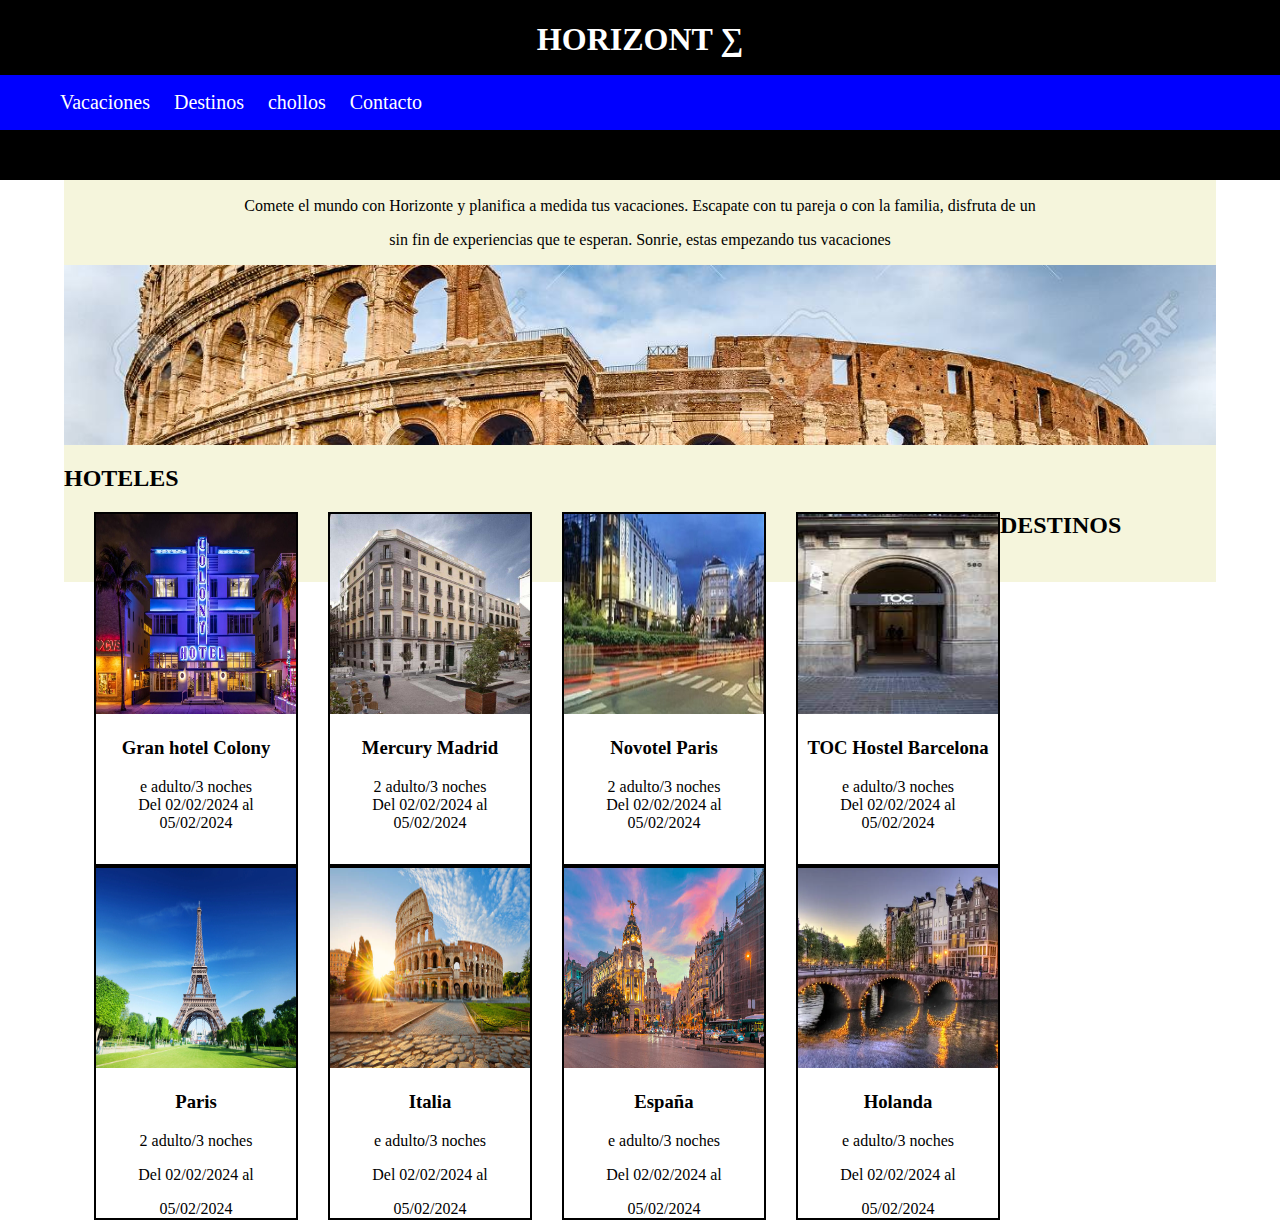
<file: index.html>
<!DOCTYPE html>
<html lang="en">
<head>
    <meta charset="UTF-8">
    <meta name="viewport" content="width=device-width, initial-scale=1.0">
    <link rel="stylesheet" href="style.css">
    <title>Agencia de Viajes</title>
</head>
<body>

    <header>   
    <h1>HORIZONT  	&#8721</h1>
    <nav>
        <ul>
            <li> <a href="#vacaciones">Vacaciones</a></li>
            <li><a href="#destinos">Destinos</a></li>
            <li><a href="#chollos">chollos</a></li>
            <li><a href="formulario.html">Contacto</a></li>
        </ul>
     </nav>
    </header>
    <div id="container">

    <div id="texto">
        <h2>Mis vacaciones de...</h2>
        <p>Comete el mundo con Horizonte y planifica a medida tus vacaciones. Escapate con tu pareja o con la familia, disfruta de un</p><p>sin fin de experiencias que te esperan. Sonrie, estas empezando tus vacaciones</p>
    </div>
    <div id="fotologo">
        
    </div>
    <h2>HOTELES</h2>
    <div id="foto">
       <a href="colony.html" target="_self"> <img src="images/Colony.jpg" alt="Hotel colony" ></a>
        <h3>Gran hotel Colony</h3>
        <p>e adulto/3 noches<br>
        Del 02/02/2024 al<br>
       05/02/2024</p> 
    </div>
    <div id="foto">
       <a href="mercure.html" target="_self"> <img src="images/mercury.jpg" alt="Hotel colony"></a>
        <h3>Mercury Madrid </h3>
        2 adulto/3 noches<br>
        Del 02/02/2024 al<br>
       05/02/2024<br> 
    </div>
    <div id="foto">
       <a href="novotel.html" target="_self"> <img src="images/paris_novotel.jpg" alt="Hotel novote"></a>
        <h3>Novotel Paris</h3>
        <p>2 adulto/3 noches <br>
        Del 02/02/2024 al <br>
       05/02/2024</p> 
    </div>
    <div id="foto">
       <a href="tocbarcelona.html" target="_self"><img src="images/tocbarcelona.jpg" alt="Hotel colony"></a> 
        <h3>TOC Hostel Barcelona</h3>
        <p>e adulto/3 noches <br>
        Del 02/02/2024 al <br>
       05/02/2024</p> 
    </div>
    <h2>DESTINOS</h2><a name="destinos"></a>
    <div id="foto">
       <a href="paris.html" target="_self"> <img src="images/paris.webp" alt="Hotel colony"></a>
        <h3>Paris</h3>
        <p>2 adulto/3 noches</p>
        <p>Del 02/02/2024 al</p>
       <p>05/02/2024</p> 
    </div>
    <div id="foto">
        <a href="italia.html"><img src="images/italia.jpg" alt="Hotel colony"></a>
        <h3>Italia</h3>
        <p>e adulto/3 noches</p>
        <p>Del 02/02/2024 al</p>
       <p>05/02/2024</p> 
    </div>
    <div id="foto">
        <a href="espana.html"><img src="images/españa.jpg" alt="Hotel colony"></a>
        <h3>España</h3>
        <p>e adulto/3 noches</p>
        <p>Del 02/02/2024 al</p>
       <p>05/02/2024</p> 
    </div>
    <div id="foto">
        <a href="holanda.html"><img src="images/holanda.webp" alt="Hotel colony"></a>
        <h3>Holanda</h3>
        <p>e adulto/3 noches</p>
        <p>Del 02/02/2024 al</p>
       <p>05/02/2024</p> 
    </div>

</div>
</body>
</html>
</file>
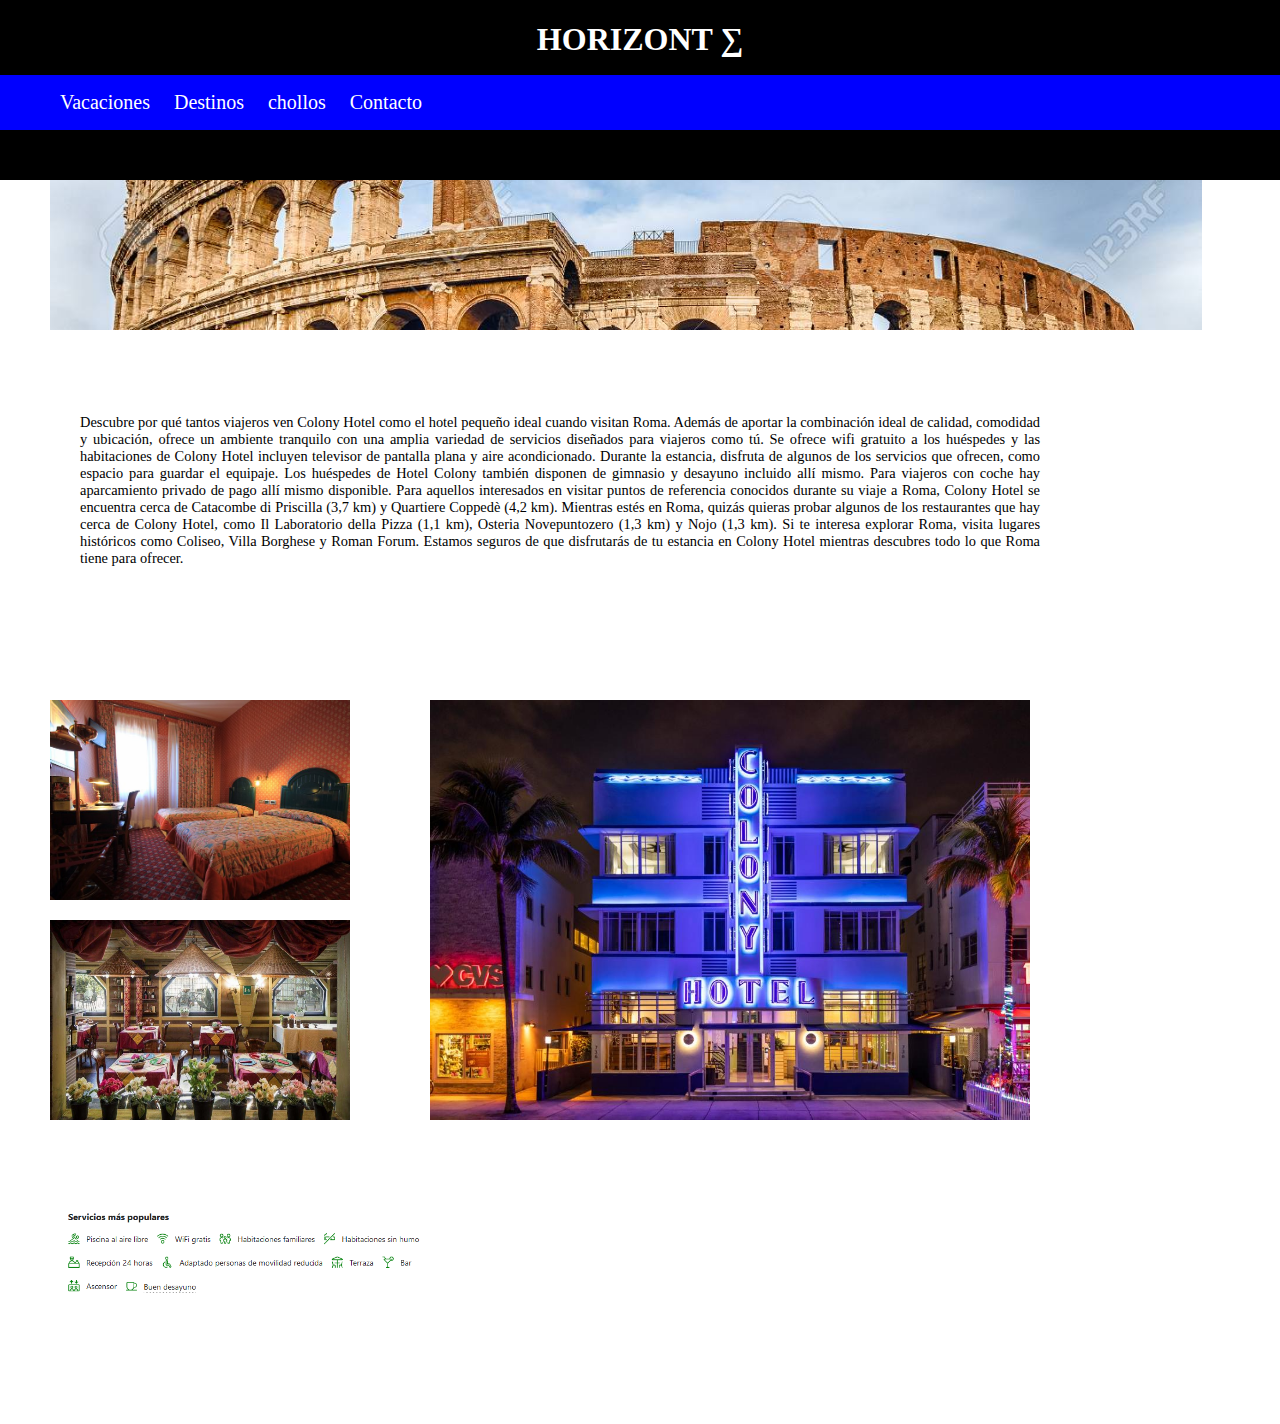
<file: colony.html>
<!DOCTYPE html>
<html lang="en">
<head>
    <meta charset="UTF-8">
    <meta name="viewport" content="width=device-width, initial-scale=1.0">
    <link rel="stylesheet" href="colony.css">
    <title>Hotel Colony</title>
</head>
<body>
    <header>   
        <h1>HORIZONT  	&#8721</h1>
        <nav>
            <ul>
                <li> <a href="#vacaciones">Vacaciones</a></li>
                <li><a href="#destinos">Destinos</a></li>
                <li><a href="#chollos">chollos</a></li>
                <li><a href="#contacto">Contacto</a></li>
            </ul>
         </nav>
        </header>

      <div id="fotologo">
        
    </div>
    <div id="foto1">
        <img src="images/habitacion1.jpg" alt="">
    </div>
    <div id="foto2"><img src="images/comedor.jpg" alt=""></div>
    <div id="fotogrande"><img src="images/Colony.jpg" alt=""></div>
    <div id="contenido">
        <p>Descubre por qué tantos viajeros ven Colony Hotel como el hotel pequeño ideal cuando visitan Roma. Además de aportar la combinación ideal de calidad, comodidad y ubicación, ofrece un ambiente tranquilo con una amplia variedad de servicios diseñados para viajeros como tú.

            Se ofrece wifi gratuito a los huéspedes y las habitaciones de Colony Hotel incluyen televisor de pantalla plana y aire acondicionado.
            
            Durante la estancia, disfruta de algunos de los servicios que ofrecen, como espacio para guardar el equipaje. Los huéspedes de Hotel Colony también disponen de gimnasio y desayuno incluido allí mismo. Para viajeros con coche hay aparcamiento privado de pago allí mismo disponible.
            
            Para aquellos interesados en visitar puntos de referencia conocidos durante su viaje a Roma, Colony Hotel se encuentra cerca de Catacombe di Priscilla (3,7 km) y Quartiere Coppedè (4,2 km).
            
            Mientras estés en Roma, quizás quieras probar algunos de los restaurantes que hay cerca de Colony Hotel, como Il Laboratorio della Pizza (1,1 km), Osteria Novepuntozero (1,3 km) y Nojo (1,3 km).
            
            Si te interesa explorar Roma, visita lugares históricos como Coliseo, Villa Borghese y Roman Forum.
            
            Estamos seguros de que disfrutarás de tu estancia en Colony Hotel mientras descubres todo lo que Roma tiene para ofrecer.</p>
    </div>
    <div id="populares">
        <img src="images/captura.png" alt="">
    </div>
    <div id="frame">
        <iframe src="https://www.google.com/maps/embed?pb=!1m18!1m12!1m3!1d3592.792068870849!2d-80.13399502552161!3d25.77743070795663!2m3!1f0!2f0!3f0!3m2!1i1024!2i768!4f13.1!3m3!1m2!1s0x88d9b492a14ef883%3A0xccf86913b1ce5f86!2sThe%20Colony%20Hotel!5e0!3m2!1ses!2ses!4v1706628668695!5m2!1ses!2ses" width="400" height="220" style="border:0;" allowfullscreen="" loading="lazy" referrerpolicy="no-referrer-when-downgrade"></iframe>
    </div>
    
    
</body>
</html>
</file>
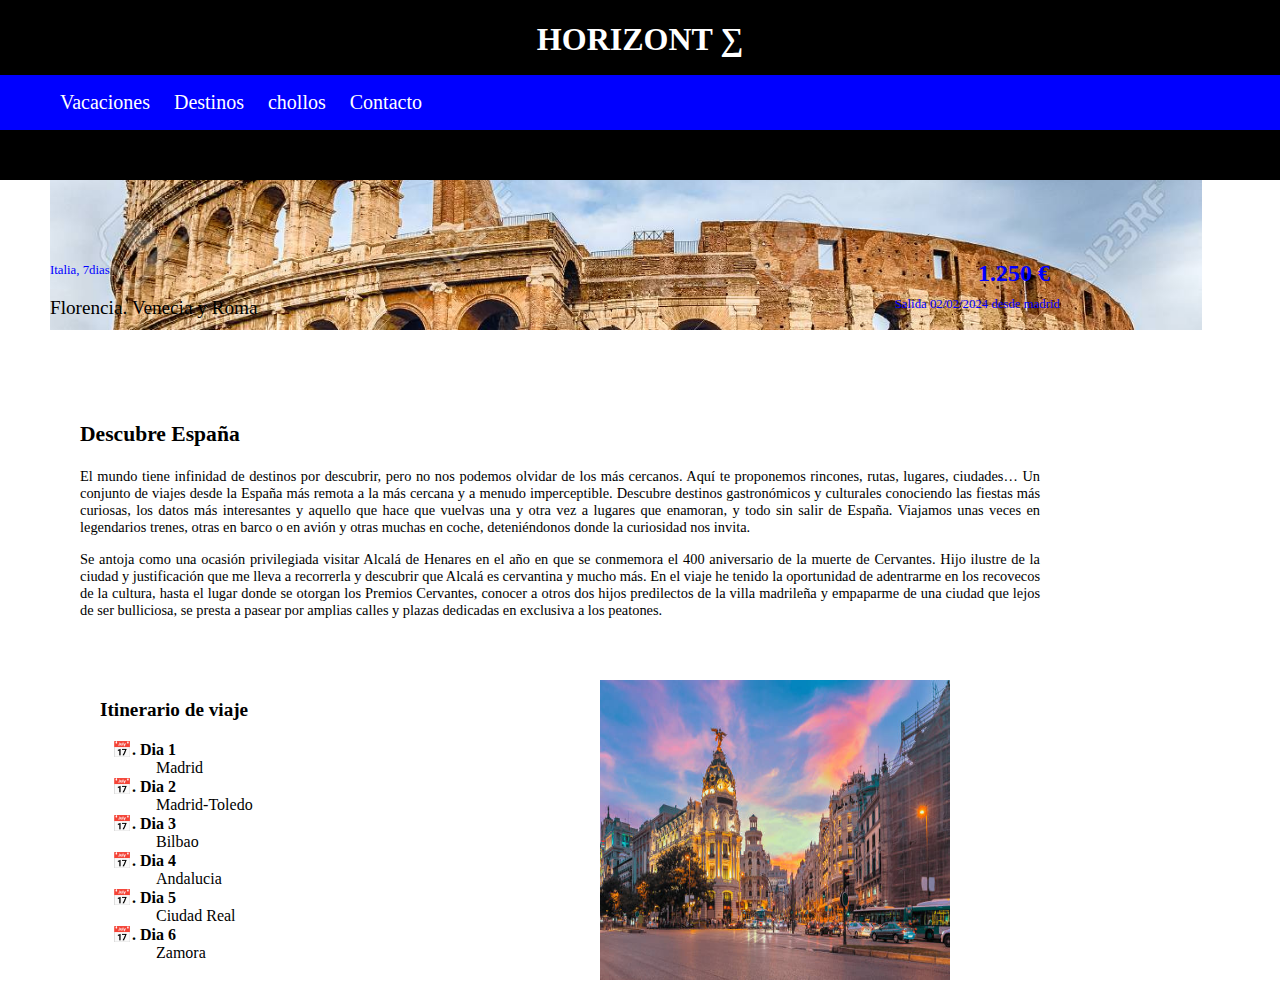
<file: espana.html>
<!DOCTYPE html>
<html lang="en">
<head>
    <meta charset="UTF-8">
    <meta name="viewport" content="width=device-width, initial-scale=1.0">
    <link rel="stylesheet" href="colony.css">
    <title>España</title>
</head>
<body>
    <header>   
        <h1>HORIZONT  	&#8721</h1>
        <nav>
            <ul>
                <li> <a href="#vacaciones">Vacaciones</a></li>
                <li><a href="#destinos">Destinos</a></li>
                <li><a href="#chollos">chollos</a></li>
                <li><a href="#contacto">Contacto</a></li>
            </ul>
         </nav>
        </header>

      <div id="fotologo"> </div>
      <div id="precio">
        <p style="font-size: 1.5em; color: blue; text-align: right;font-weight: bolder;margin: 10px;">1.250 &euro;</p>
        <p style="color: blue; text-align: right; font-size: 0.8em; margin-top: -20px;padding-top: 20px;">Salida 02/02/2024 desde madrid</p>
      </div>
      <div id="parrafo">
        <p style="color: blue; text-align: left; font-size: 0.8em; ">Italia, 7dias</p>
        <p style="font-size: 1.2em;">Florencia. Venecia y Roma</p>
      </div>
      <div id="contenido">
        <p style="font-weight: bolder; font-size: 1.5em;">Descubre España</p>
        <p>El mundo tiene infinidad de destinos por descubrir, pero no nos podemos olvidar de los más cercanos. Aquí te proponemos rincones, rutas, lugares, ciudades… Un conjunto de viajes desde la España más remota a la más cercana y a menudo imperceptible. Descubre destinos gastronómicos y culturales conociendo las fiestas más curiosas, los datos más interesantes y aquello que hace que vuelvas una y otra vez a lugares que enamoran, y todo sin salir de España. Viajamos unas veces en legendarios trenes, otras en barco o en avión y otras muchas en coche, deteniéndonos donde la curiosidad nos invita.</p><p>Se antoja como una ocasión privilegiada visitar Alcalá de Henares en el año en que se conmemora el 400 aniversario de la muerte de Cervantes. Hijo ilustre de la ciudad y justificación que me lleva a recorrerla y descubrir que Alcalá es cervantina y mucho más. En el viaje he tenido la oportunidad de adentrarme en los recovecos de la cultura, hasta el lugar donde se otorgan los Premios Cervantes, conocer a otros dos hijos predilectos de la villa madrileña y empaparme de una ciudad que lejos de ser bulliciosa, se presta a pasear por amplias calles y plazas dedicadas en exclusiva a los peatones.</p>
      </div>
      <div id="iterinario">
        <p class="parrafodiv">Itinerario de viaje</p>
        <ul>
          <li style="font-weight: bolder;">Dia 1 <br></li>
            &emsp;Madrid
            <li style="font-weight: bolder;">Dia 2 <br></li>
            &emsp;Madrid-Toledo
            <li style="font-weight: bolder;">Dia 3 <br></li>
            &emsp;Bilbao
            <li style="font-weight: bolder;">Dia 4 <br></li>
            &emsp;Andalucia
            <li style="font-weight: bolder;">Dia 5 <br></li>
            &emsp;Ciudad Real
            <li style="font-weight: bolder;">Dia 6 <br></li>
            &emsp;Zamora
            
        </ul>
      </div>
      <div id="fotoiter">
        <img src="images/españa.jpg" alt="">
      </div>
   
</body>
</html>
</file>
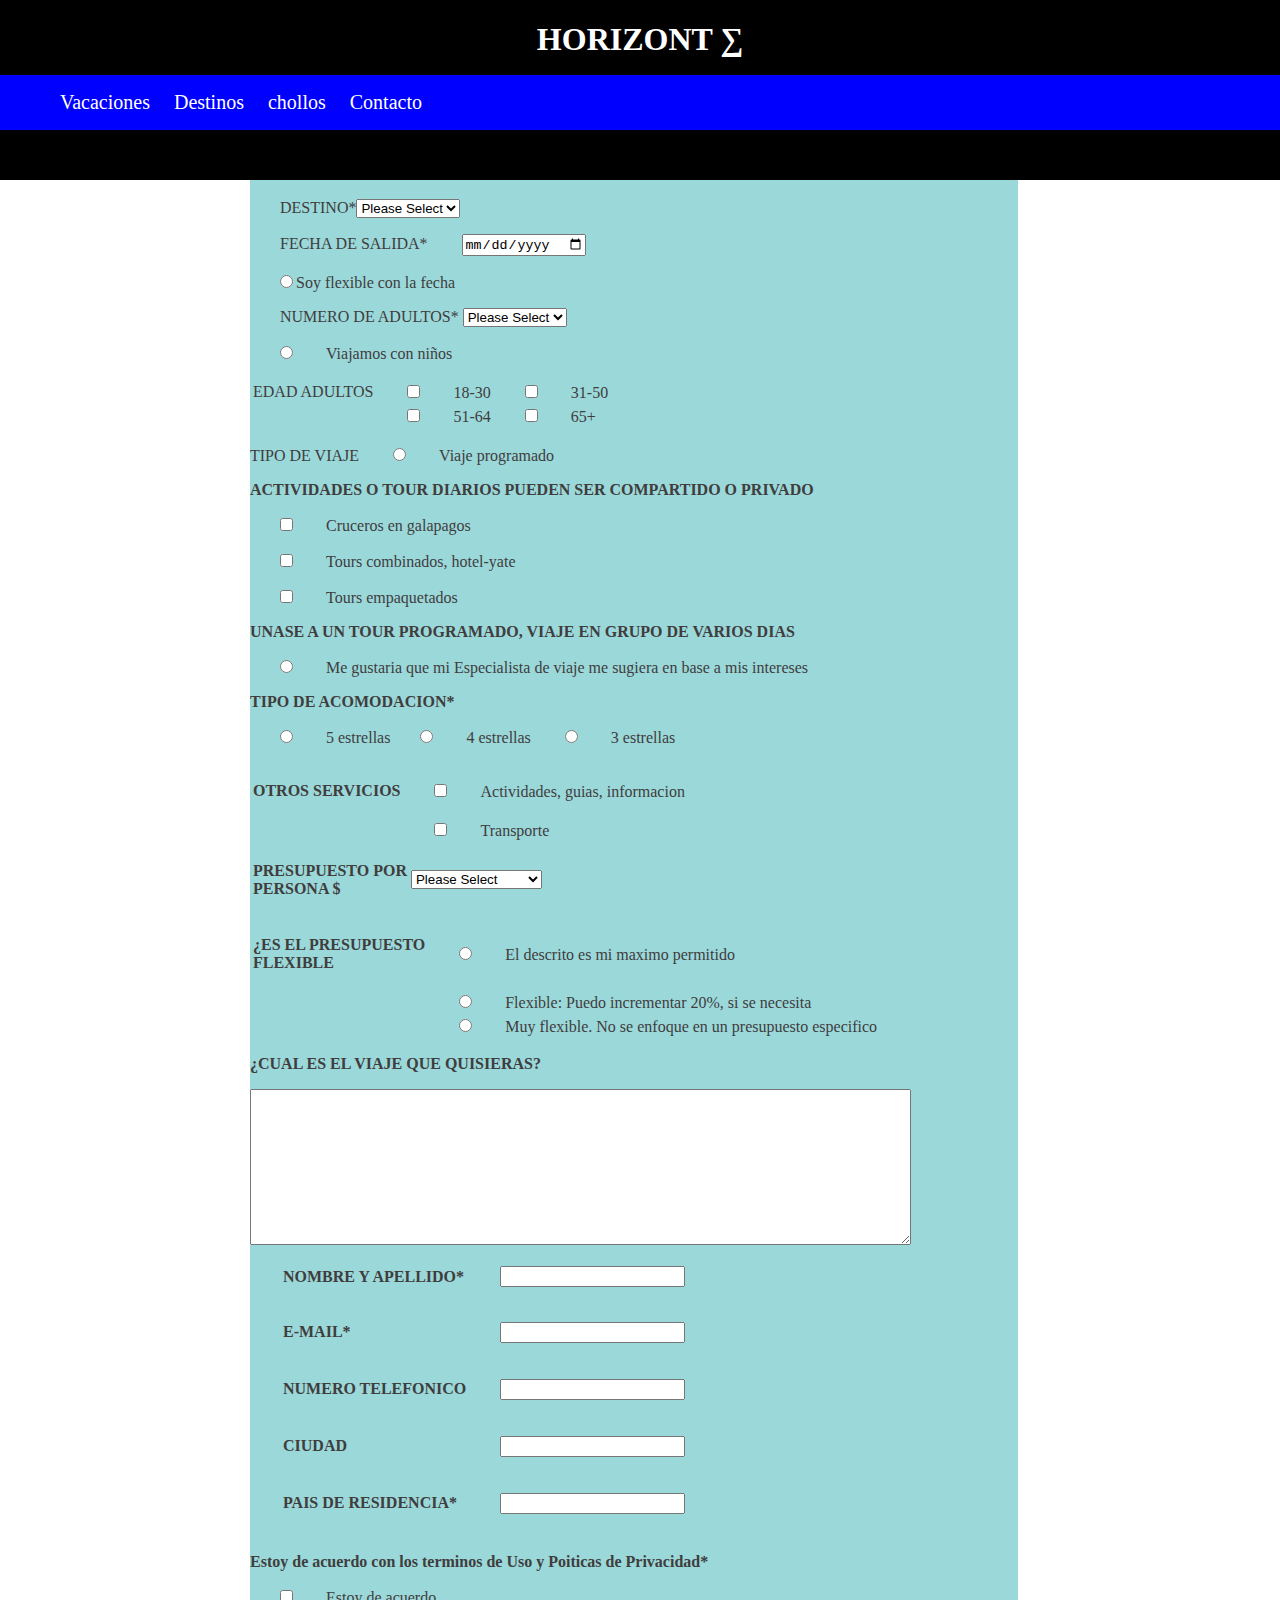
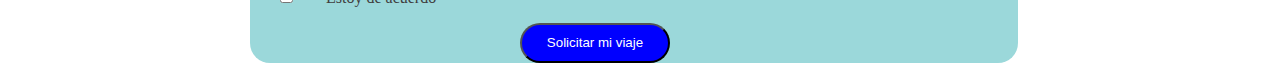
<file: formulario.html>
<!DOCTYPE html>
<html lang="en">
<head>
    <meta charset="UTF-8">
    <meta name="viewport" content="width=device-width, initial-scale=1.0">
    <link rel="stylesheet" href="formulario.css">
    <title>Formulario</title>

</head>
<header>   
    <h1>HORIZONT  	&#8721</h1>
    <nav>
        <ul>
            <li> <a href="#vacaciones">Vacaciones</a></li>
            <li><a href="#destinos">Destinos</a></li>
            <li><a href="#chollos">chollos</a></li>
            <li><a href="#contacto">Contacto</a></li>
        </ul>
     </nav>
    </header>

    <div id="container">
        <form action="mailto:" method="get" enctype="text/plain">
            
            <h3>FORMULARIO DE CONTACTO</h3>
            <p><label for="destino">DESTINO*</label><select name="destino" id="destino" required><option value="">Please Select</option><option value="espana">España</option><option value="italia">Italia</option><option value="francia">Francia</option><option value="holanda">Holanda</option><option value="reinounido"></option>Reino Unido</select></p>

            <p><label for="salida">FECHA DE SALIDA*</label> <input type="date" required></p>
            <p><input type="radio">Soy flexible con la fecha</p>
            <p><label for="numero">NUMERO DE ADULTOS*</label>
                <select name="numero" id="numero" required>
                    <option value="0">Please Select</option>
                    <option value="1">1</option>
                    <option value="2">2</option>
                    <option value="3">3</option>
                    <option value="4">4</option>
                    <option value="5">5</option>
                    <option value="6">6</option>
                    <option value="7">7</option>
                    <option value="8">8</option>
                    <option value="9">9</option>
                    <option value="10">10</option>
                </select>
                <p><input type="radio" id="nino" name="niño"><label for="nino">Viajamos con niños</label></p>
            </p>
            <table>
                <tr>
                    <td>EDAD ADULTOS</td>
                    <td><input type="checkbox" name="edad" id="edad" required><label for="edad">18-30</label></td>
                    <td><input type="checkbox" name="edad" id="edad"><label for="edad">31-50</label></td>
                </tr>
                <tr>
                    <td></td>
                    <td><input type="checkbox" name="edad" id="edad"><label for="edad">51-64</label></td>
                    <td><input type="checkbox" name="edad" id="edad"><label for="edad">65+</label></td>
                </tr>
            </table>
            <p>TIPO DE VIAJE    <input type="radio" name="viaje" id="viaje"><label for="viaje">Viaje programado</label></p>

            <p class="parr">ACTIVIDADES O TOUR DIARIOS PUEDEN SER COMPARTIDO O PRIVADO</p>
            <p><input type="checkbox" name="cruceros" id="cruceros"><label for="cruceros">Cruceros en galapagos</label></p>
            <p><input type="checkbox" name="tours" id="tours"><label for="tours">Tours combinados, hotel-yate</label></p>
            <p><input type="checkbox" name="empaquetados" id="empaquetados"><label for="empaquetados">Tours empaquetados</label></p>
            <p class="parr">UNASE A UN TOUR PROGRAMADO, VIAJE EN GRUPO DE VARIOS DIAS</p>
            <p><input type="radio" name="guia" id="guia"><label for="guia">Me gustaria que mi Especialista de viaje me sugiera en base a mis intereses</label></p>
            <p class="parr">TIPO DE ACOMODACION*</p>
            <p><input type="radio" name="acomodacion" id="acomodacion" value="5est"><label for="acomodacion">5 estrellas</label><input type="radio" name="acomodacion" id="acomodacion" value="4est"><label for="acomodacion">4 estrellas</label>
                <input type="radio" name="acomodacion" id="acomodacion" value="3est"><label for="acomodacion">3 estrellas</label></p>

                <table>
                    <tr>
                        <td><p class="parr">OTROS SERVICIOS</p></td>
                        <td><input type="checkbox" name="actividades" id="actividades"><label for="actividades">Actividades, guias, informacion</label></td>
                    </tr>
                    <tr>
                        <td></td>
                        <td><input type="checkbox" name="transporte" id="transporte"><label for="transporte">Transporte</label></td>
                    </tr>
                </table>
                <table>
                    <tr>
                        <td><p class="parr">PRESUPUESTO POR <br>PERSONA $</p></td>
                        <td><select name="presupuesto" id="presupuesto"><option value="0">Please Select</option><option value="50">Entre 0 y 50 &euro;</option><option value="50">Entre 50 &euro; y 100 &euro;</option><option value="50">Mas de 100 &euro;</option></select></td>
                    </tr>
                </table>
                <table>
                    <tr>
                        <td><p class="parr">¿ES EL PRESUPUESTO <br>FLEXIBLE</p></td>
                        <td><input type="radio" name="maximo" id="maximo" value="maximo"><label for="maximo">El descrito es mi maximo permitido</label></td>
                        
                    </tr>
                    <tr>
                        <td></td>
                        <td><input type="radio" name="maximo" id="flexible" value="flexible"><label for="flexible">Flexible: Puedo incrementar 20%, si se necesita</label></td>
                        
                    </tr>
                    <tr>
                        <td></td>
                        <td><input type="radio" name="maximo" id="flexible" value="muyflexible"><label for="flexible">Muy flexible. No se enfoque en un presupuesto especifico</label></td>
                        
                    </tr>
                </table>
                <p class="parr">¿CUAL ES EL VIAJE QUE QUISIERAS?</p>
            <textarea name="descripcion" id="" cols="80" rows="10"></textarea>
            <table>
                <tr>
                    <td> <p class="parr"><label for="nombre">NOMBRE Y APELLIDO*</label></p></td>
                    <td><input type="text" name="nombre" id="nombre" required></td>
                </tr>
                <tr>
                    <td> <p class="parr"><label for="email">E-MAIL* </label></p></td>
                    <td><p><input type="email" name="email " id="email" required></p></td>
                </tr>
                <tr>
                    <td><p class="parr"><label for="telef">NUMERO TELEFONICO</label></p></td>
                    <td><p><input type="tel"></p></td>
                </tr>
                <tr>
                    <td><p class="parr"><label for="ciudad">CIUDAD</label></p></td>
                    <td><p><input type="text" name="ciudad"></p></td>
                </tr>
                <tr>
                    <td><p class="parr"><label for="pais">PAIS DE RESIDENCIA*</label></p></td>
                    <td><p><input type="tex" name="pais" id="pais" required></p></td>
                </tr>
                <tr>
                    <td></td>
                </tr>
            </table>
            <p class="parr">Estoy de acuerdo con los terminos de Uso y Poiticas de Privacidad*</p>
            <p><input type="checkbox" name="acuerdo" id="acuerdo"><label for="acuerdo">Estoy de acuerdo</label></p>
            <button type="submit">
                Solicitar mi viaje
            </button>

           
           
        </form>
    </div>

</html>
</file>
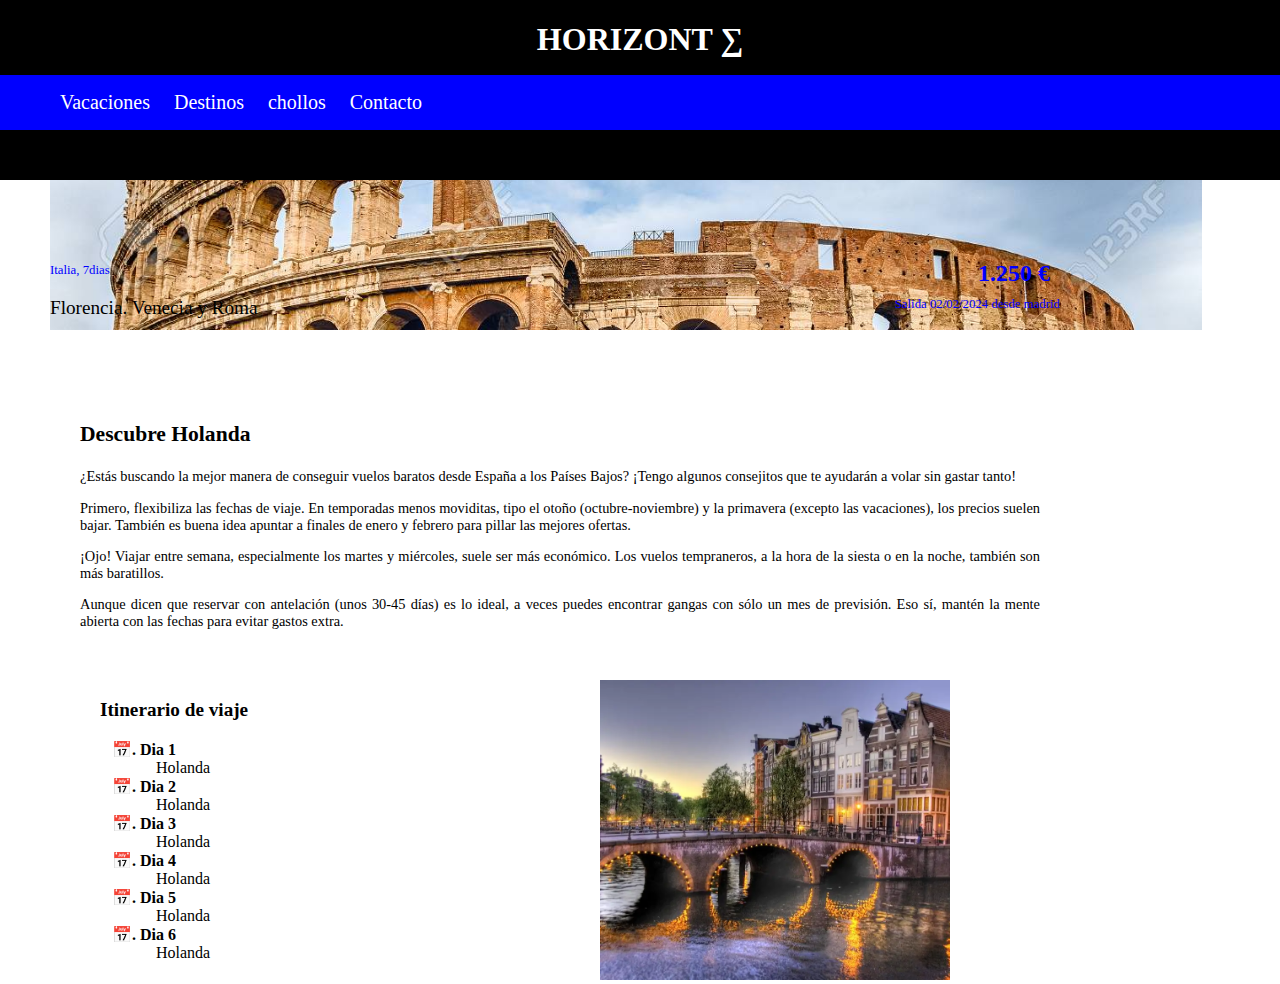
<file: holanda.html>
<!DOCTYPE html>
<html lang="en">
<head>
    <meta charset="UTF-8">
    <meta name="viewport" content="width=device-width, initial-scale=1.0">
    <link rel="stylesheet" href="colony.css">
    <title>Holanda</title>
</head>
<body>
    <header>   
        <h1>HORIZONT  	&#8721</h1>
        <nav>
            <ul>
                <li> <a href="#vacaciones">Vacaciones</a></li>
                <li><a href="#destinos">Destinos</a></li>
                <li><a href="#chollos">chollos</a></li>
                <li><a href="#contacto">Contacto</a></li>
            </ul>
         </nav>
        </header>

      <div id="fotologo"> </div>
      <div id="precio">
        <p style="font-size: 1.5em; color: blue; text-align: right;font-weight: bolder;margin: 10px;">1.250 &euro;</p>
        <p style="color: blue; text-align: right; font-size: 0.8em; margin-top: -20px;padding-top: 20px;">Salida 02/02/2024 desde madrid</p>
      </div>
      <div id="parrafo">
        <p style="color: blue; text-align: left; font-size: 0.8em; ">Italia, 7dias</p>
        <p style="font-size: 1.2em;">Florencia. Venecia y Roma</p>
      </div>
      <div id="contenido">
        <p style="font-weight: bolder; font-size: 1.5em;">Descubre Holanda</p>
        <p>¿Estás buscando la mejor manera de conseguir vuelos baratos desde España a los Países Bajos? ¡Tengo algunos consejitos que te ayudarán a volar sin gastar tanto!</p><p>Primero, flexibiliza las fechas de viaje. En temporadas menos moviditas, tipo el otoño (octubre-noviembre) y la primavera (excepto las vacaciones), los precios suelen bajar. También es buena idea apuntar a finales de enero y febrero para pillar las mejores ofertas.</p><p>¡Ojo! Viajar entre semana, especialmente los martes y miércoles, suele ser más económico. Los vuelos tempraneros, a la hora de la siesta o en la noche, también son más baratillos.</p><p>Aunque dicen que reservar con antelación (unos 30-45 días) es lo ideal, a veces puedes encontrar gangas con sólo un mes de previsión. Eso sí, mantén la mente abierta con las fechas para evitar gastos extra.</p>
      </div>
      <div id="iterinario">
        <p class="parrafodiv">Itinerario de viaje</p>
        <ul style="list-style-type: vineta;">
          <li style="font-weight: bolder;">Dia 1 <br></li>
            &emsp;Holanda
            <li style="font-weight: bolder;">Dia 2 <br></li>
            &emsp;Holanda
            <li style="font-weight: bolder;">Dia 3 <br></li>
            &emsp;Holanda
            <li style="font-weight: bolder;">Dia 4 <br></li>
            &emsp;Holanda
            <li style="font-weight: bolder;">Dia 5 <br></li>
            &emsp;Holanda
            <li style="font-weight: bolder;">Dia 6 <br></li>
            &emsp;Holanda
            
        </ul>
      </div>
      <div id="fotoiter">
        <img src="images/holanda.webp" alt="" title="Holanda">
      </div>
   
</body>
</html>
</file>
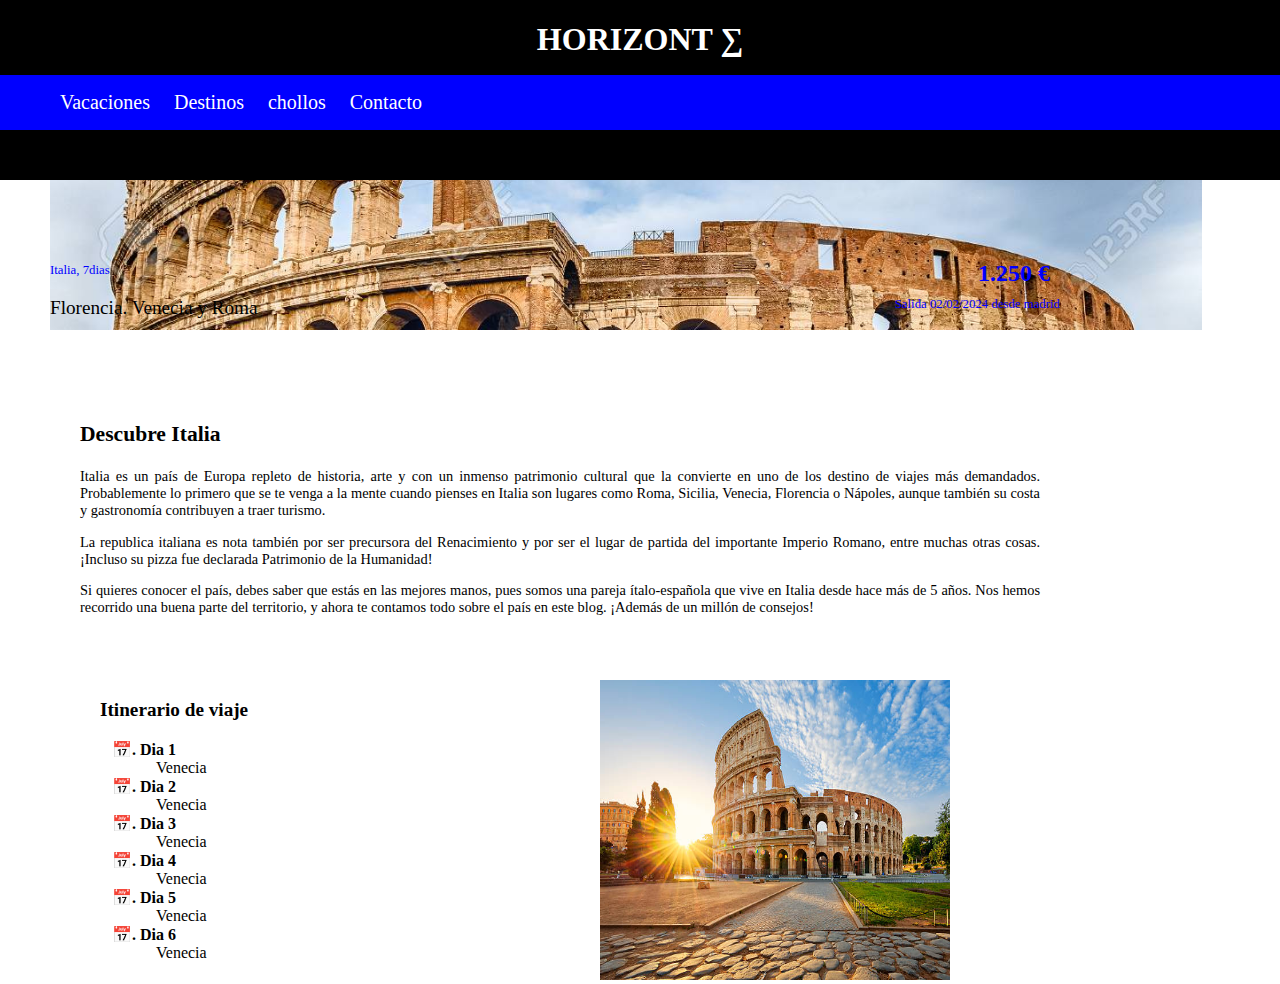
<file: italia.html>
<!DOCTYPE html>
<html lang="en">
<head>
    <meta charset="UTF-8">
    <meta name="viewport" content="width=device-width, initial-scale=1.0">
    <link rel="stylesheet" href="colony.css">
    <title>Italia</title>
</head>
<body>
    <header>   
        <h1>HORIZONT  	&#8721</h1>
        <nav>
            <ul>
                <li> <a href="#vacaciones">Vacaciones</a></li>
                <li><a href="#destinos">Destinos</a></li>
                <li><a href="#chollos">chollos</a></li>
                <li><a href="#contacto">Contacto</a></li>
            </ul>
         </nav>
        </header>

      <div id="fotologo"> </div>
      <div id="precio">
        <p style="font-size: 1.5em; color: blue; text-align: right;font-weight: bolder;margin: 10px;">1.250 &euro;</p>
        <p style="color: blue; text-align: right; font-size: 0.8em; margin-top: -20px;padding-top: 20px;">Salida 02/02/2024 desde madrid</p>
      </div>
      <div id="parrafo">
        <p style="color: blue; text-align: left; font-size: 0.8em; ">Italia, 7dias</p>
        <p style="font-size: 1.2em;">Florencia. Venecia y Roma</p>
      </div>
      <div id="contenido">
        <p style="font-weight: bolder; font-size: 1.5em;">Descubre Italia</p>
        <p>Italia es un país de Europa repleto de historia, arte y con un inmenso patrimonio cultural que la convierte en uno de los destino de viajes más demandados. Probablemente lo primero que se te venga a la mente cuando pienses en Italia son lugares como Roma, Sicilia, Venecia, Florencia o Nápoles, aunque también su costa y gastronomía contribuyen a traer turismo.</p><p>La republica italiana es nota también por ser precursora del Renacimiento y por ser el lugar de partida del importante Imperio Romano, entre muchas otras cosas. ¡Incluso su pizza fue declarada Patrimonio de la Humanidad!</p><p>Si quieres conocer el país, debes saber que estás en las mejores manos, pues somos una pareja ítalo-española que vive en Italia desde hace más de 5 años. Nos hemos recorrido una buena parte del territorio, y ahora te contamos todo sobre el país en este blog. ¡Además de un millón de consejos!</p>
      </div>
      <div id="iterinario">
        <p class="parrafodiv">Itinerario de viaje</p>
        <ul>
          <li style="font-weight: bolder;">Dia 1 <br></li>
            &emsp;Venecia
            <li style="font-weight: bolder;">Dia 2 <br></li>
            &emsp;Venecia
            <li style="font-weight: bolder;">Dia 3 <br></li>
            &emsp;Venecia
            <li style="font-weight: bolder;">Dia 4 <br></li>
            &emsp;Venecia
            <li style="font-weight: bolder;">Dia 5 <br></li>
            &emsp;Venecia
            <li style="font-weight: bolder;">Dia 6 <br></li>
            &emsp;Venecia
            
        </ul>
        
      </div>
      <div id="fotoiter">
        <img src="images/italia.jpg" alt="">
      </div>
   
</body>
</html>
</file>
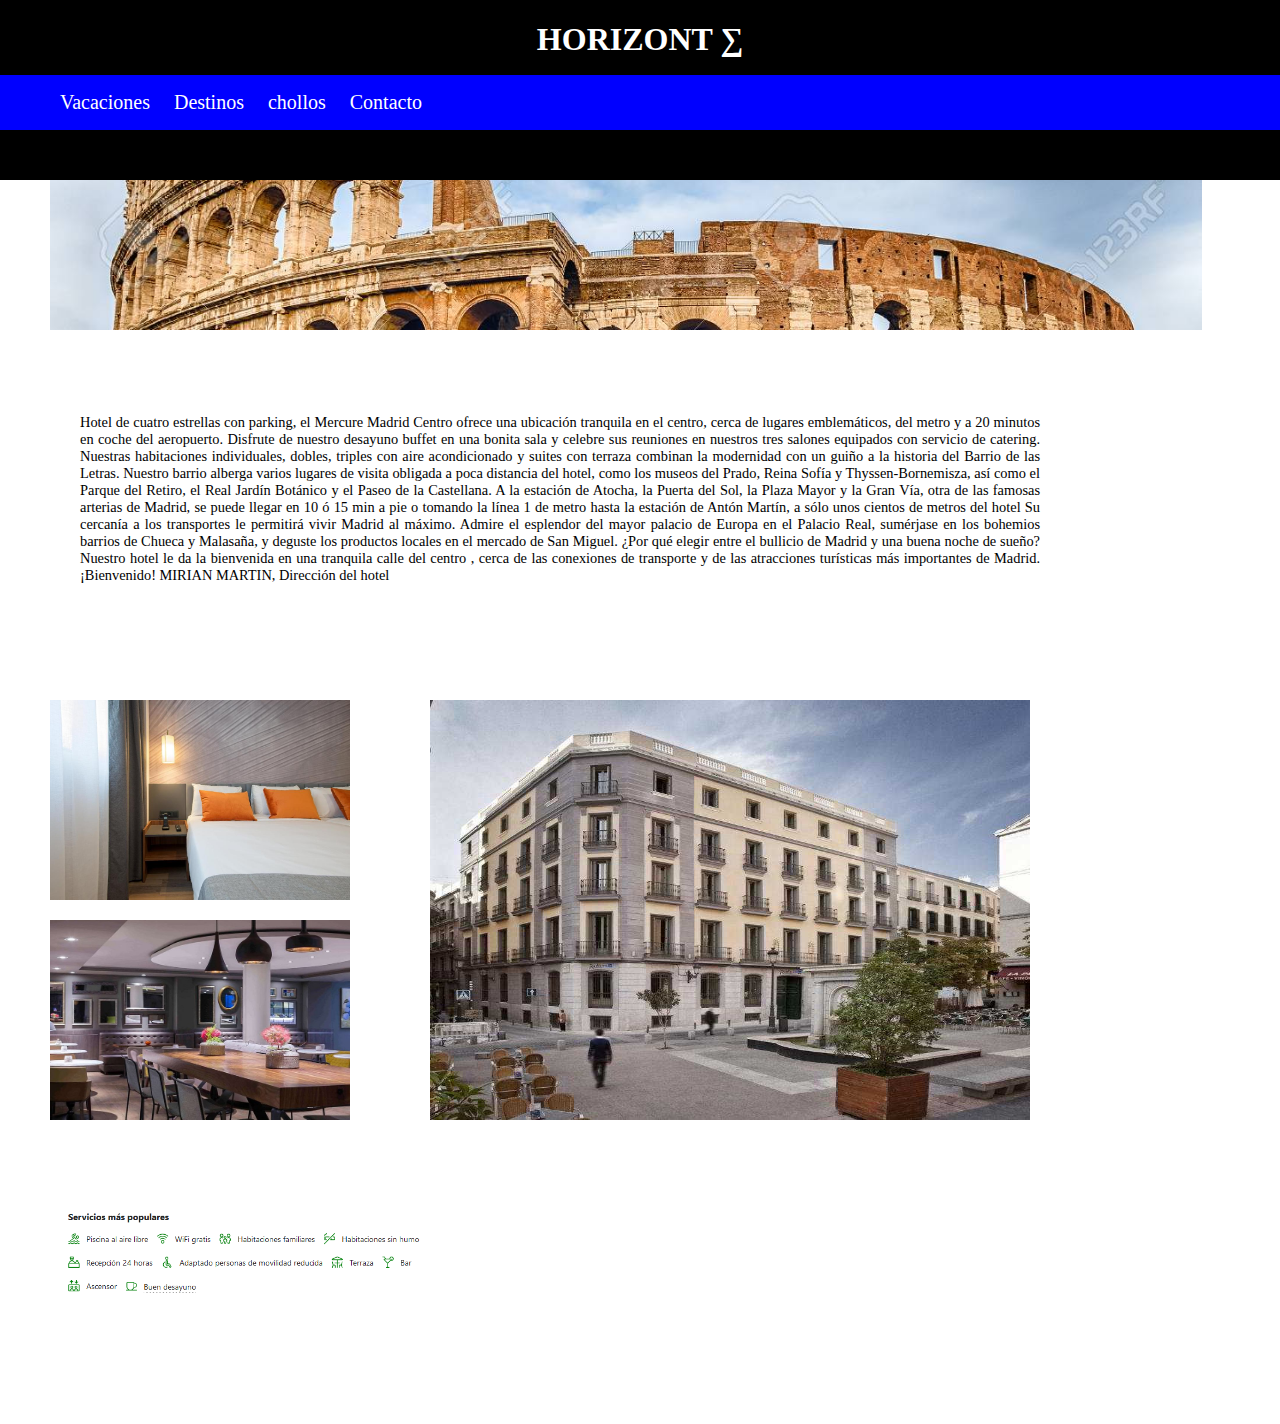
<file: mercure.html>
<!DOCTYPE html>
<html lang="en">
<head>
    <meta charset="UTF-8">
    <meta name="viewport" content="width=device-width, initial-scale=1.0">
    <link rel="stylesheet" href="colony.css">
    <title>Hotel Mercure Madrid</title>
</head>
<body>
    <header>   
        <h1>HORIZONT  	&#8721</h1>
        <nav>
            <ul>
                <li> <a href="#vacaciones">Vacaciones</a></li>
                <li><a href="#destinos">Destinos</a></li>
                <li><a href="#chollos">chollos</a></li>
                <li><a href="#contacto">Contacto</a></li>
            </ul>
         </nav>
        </header>

      <div id="fotologo">
        
    </div>
    <div id="foto1">
        <img src="images/habitacionmercury.jpg" alt="">
    </div>
    <div id="foto2"><img src="images/comedormercury.jpg" alt=""></div>
    <div id="fotogrande"><img src="images/mercury.jpg" alt=""></div>
    <div id="contenido">
        <p>Hotel de cuatro estrellas con parking, el Mercure Madrid Centro ofrece una ubicación tranquila en el centro, cerca de lugares emblemáticos, del metro y a 20 minutos en coche del aeropuerto. Disfrute de nuestro desayuno buffet en una bonita sala y celebre sus reuniones en nuestros tres salones equipados con servicio de catering. Nuestras habitaciones individuales, dobles, triples con aire acondicionado y suites con terraza combinan la modernidad con un guiño a la historia del Barrio de las Letras.

            Nuestro barrio alberga varios lugares de visita obligada a poca distancia del hotel, como los museos del Prado, Reina Sofía y Thyssen-Bornemisza, así como el Parque del Retiro, el Real Jardín Botánico y el Paseo de la Castellana. A la estación de Atocha, la Puerta del Sol, la Plaza Mayor y la Gran Vía, otra de las famosas arterias de Madrid, se puede llegar en 10 ó 15 min a pie o tomando la línea 1 de metro hasta la estación de Antón Martín, a sólo unos cientos de metros del hotel
            
            Su cercanía a los transportes le permitirá vivir Madrid al máximo. Admire el esplendor del mayor palacio de Europa en el Palacio Real, sumérjase en los bohemios barrios de Chueca y Malasaña, y deguste los productos locales en el mercado de San Miguel.
            
                ¿Por qué elegir entre el bullicio de Madrid y una buena noche de sueño? Nuestro hotel le da la bienvenida en una tranquila calle del centro , cerca de las conexiones de transporte y de las atracciones turísticas más importantes de Madrid. ¡Bienvenido!
            
            MIRIAN MARTIN, Dirección del hotel </p>
    </div>
    <div id="populares">
        <img src="images/captura.png" alt="">
    </div>
    <div id="frame">
        <iframe src="https://www.google.com/maps/embed?pb=!1m18!1m12!1m3!1d3037.7665277161545!2d-3.697081324836786!3d40.414022655805375!2m3!1f0!2f0!3f0!3m2!1i1024!2i768!4f13.1!3m3!1m2!1s0xd42288290962f09%3A0x845e929f4f673262!2sMercure%20Madrid%20Centro!5e0!3m2!1ses!2ses!4v1706631014436!5m2!1ses!2ses" width="400" height="220" style="border:0;" allowfullscreen="" loading="lazy" referrerpolicy="no-referrer-when-downgrade"></iframe>
    </div>
    
    
</body>
</html>
</file>
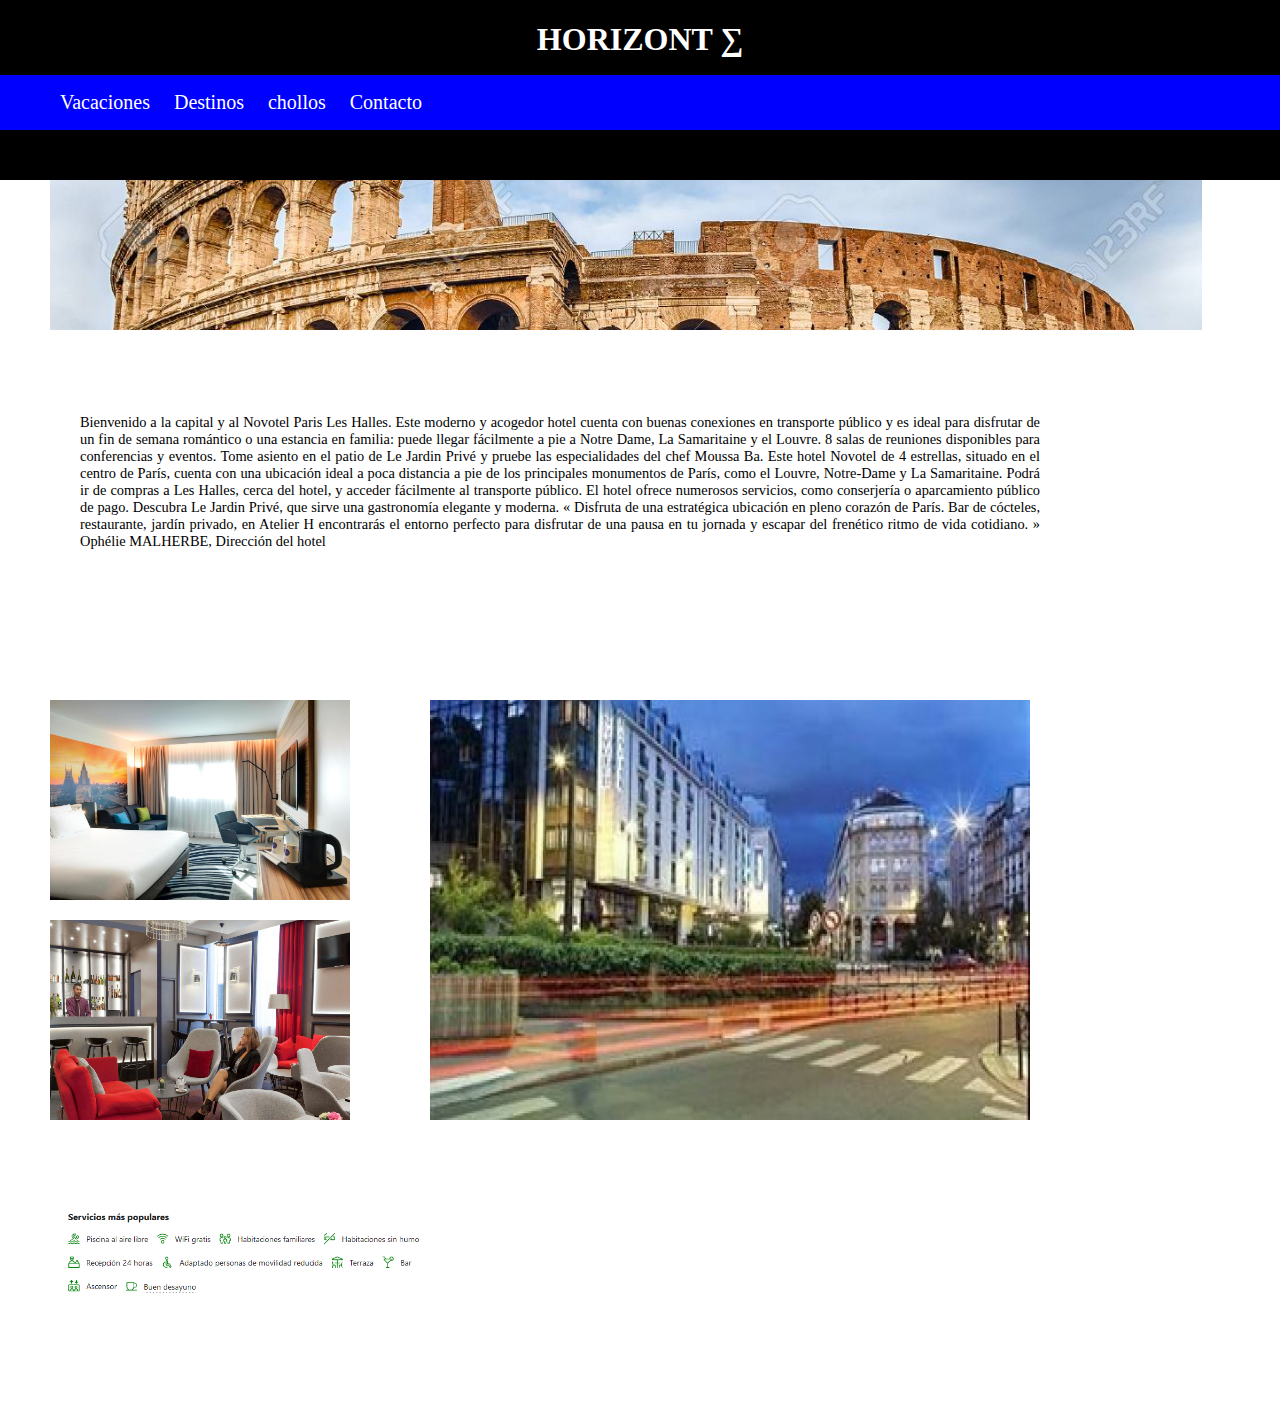
<file: novotel.html>
<!DOCTYPE html>
<html lang="en">
<head>
    <meta charset="UTF-8">
    <meta name="viewport" content="width=device-width, initial-scale=1.0">
    <link rel="stylesheet" href="colony.css">
    <title>Hotel Novotel Paris</title>
</head>
<body>
    <header>   
        <h1>HORIZONT  	&#8721</h1>
        <nav>
            <ul>
                <li> <a href="#vacaciones">Vacaciones</a></li>
                <li><a href="#destinos">Destinos</a></li>
                <li><a href="#chollos">chollos</a></li>
                <li><a href="#contacto">Contacto</a></li>
            </ul>
         </nav>
        </header>

      <div id="fotologo">
        
    </div>
    <div id="foto1">
        <img src="images/novotelparis.jpg" alt="">
    </div>
    <div id="foto2"><img src="images/comedornovotel.jpg" alt=""></div>
    <div id="fotogrande"><img src="images/paris_novotel.jpg" alt=""></div>
    <div id="contenido">
        <p> Bienvenido a la capital y al Novotel Paris Les Halles. Este moderno y acogedor hotel cuenta con buenas conexiones en transporte público y es ideal para disfrutar de un fin de semana romántico o una estancia en familia: puede llegar fácilmente a pie a Notre Dame, La Samaritaine y el Louvre. 8 salas de reuniones disponibles para conferencias y eventos. Tome asiento en el patio de Le Jardin Privé y pruebe las especialidades del chef Moussa Ba.

            Este hotel Novotel de 4 estrellas, situado en el centro de París, cuenta con una ubicación ideal a poca distancia a pie de los principales monumentos de París, como el Louvre, Notre-Dame y La Samaritaine. Podrá ir de compras a Les Halles, cerca del hotel, y acceder fácilmente al transporte público. El hotel ofrece numerosos servicios, como conserjería o aparcamiento público de pago. Descubra Le Jardin Privé, que sirve una gastronomía elegante y moderna.
            « Disfruta de una estratégica ubicación en pleno corazón de París. Bar de cócteles, restaurante, jardín privado, en Atelier H encontrarás el entorno perfecto para disfrutar de una pausa en tu jornada y escapar del frenético ritmo de vida cotidiano. »
            Ophélie MALHERBE, Dirección del hotel </p>
    </div>
    <div id="populares">
        <img src="images/captura.png" alt="">
    </div>
    <div id="frame">
        <iframe src="https://www.google.com/maps/embed?pb=!1m18!1m12!1m3!1d2624.8658047174995!2d2.343956875685586!3d48.86076930054023!2m3!1f0!2f0!3f0!3m2!1i1024!2i768!4f13.1!3m3!1m2!1s0x47e66e1f37a96d19%3A0x14e446c32f327a23!2sNovotel%20Paris%20Les%20Halles!5e0!3m2!1ses!2ses!4v1706632881156!5m2!1ses!2ses" width="400" height="220" style="border:0;" allowfullscreen="" loading="lazy" referrerpolicy="no-referrer-when-downgrade"></iframe>
    </div>
    
    
</body>
</html>
</file>
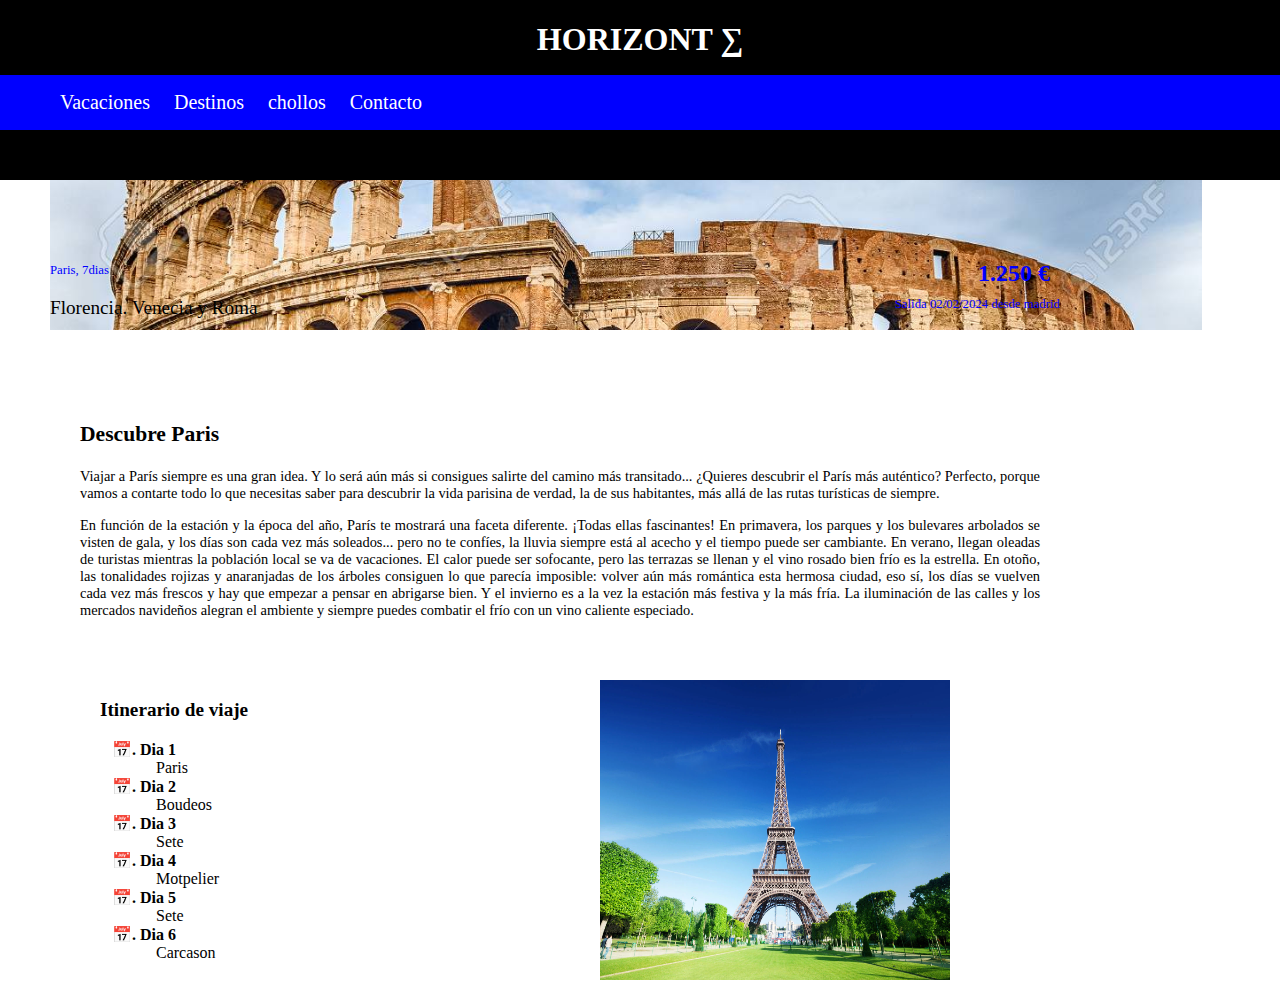
<file: paris.html>
<!DOCTYPE html>
<html lang="en">
<head>
    <meta charset="UTF-8">
    <meta name="viewport" content="width=device-width, initial-scale=1.0">
    <link rel="stylesheet" href="colony.css">
    <title>Destino Paris</title>
</head>
<body>
    <header>   
        <h1>HORIZONT  	&#8721</h1>
        <nav>
            <ul>
                <li> <a href="#vacaciones">Vacaciones</a></li>
                <li><a href="#destinos">Destinos</a></li>
                <li><a href="#chollos">chollos</a></li>
                <li><a href="#contacto">Contacto</a></li>
            </ul>
         </nav>
        </header>

      <div id="fotologo"> </div>
      <div id="precio">
        <p style="font-size: 1.5em; color: blue; text-align: right;font-weight: bolder;margin: 10px;">1.250 &euro;</p>
        <p style="color: blue; text-align: right; font-size: 0.8em; margin-top: -20px;padding-top: 20px;">Salida 02/02/2024 desde madrid</p>
      </div>
      <div id="parrafo">
        <p style="color: blue; text-align: left; font-size: 0.8em; ">Paris, 7dias</p>
        <p style="font-size: 1.2em;">Florencia. Venecia y Roma</p>
      </div>
      <div id="contenido">
        <p style="font-weight: bolder; font-size: 1.5em;">Descubre Paris</p>
        <p>Viajar a París siempre es una gran idea. Y lo será aún más si consigues salirte del camino más transitado... ¿Quieres descubrir el París más auténtico? Perfecto, porque vamos a contarte todo lo que necesitas saber para descubrir la vida parisina de verdad, la de sus habitantes, más allá de las rutas turísticas de siempre.</p><p>En función de la estación y la época del año, París te mostrará una faceta diferente. ¡Todas ellas fascinantes! En primavera, los parques y los bulevares arbolados se visten de gala, y los días son cada vez más soleados... pero no te confíes, la lluvia siempre está al acecho y el tiempo puede ser cambiante. En verano, llegan oleadas de turistas mientras la población local se va de vacaciones. El calor puede ser sofocante, pero las terrazas se llenan y el vino rosado bien frío es la estrella. En otoño, las tonalidades rojizas y anaranjadas de los árboles consiguen lo que parecía imposible: volver aún más romántica esta hermosa ciudad, eso sí, los días se vuelven cada vez más frescos y hay que empezar a pensar en abrigarse bien. Y el invierno es a la vez la estación más festiva y la más fría. La iluminación de las calles y los mercados navideños alegran el ambiente y siempre puedes combatir el frío con un vino caliente especiado.</p>
      </div>
      <div id="iterinario">
        <p class="parrafodiv">Itinerario de viaje</p>
        <ul>
          <li style="font-weight: bolder;">Dia 1 <br></li>
            &emsp;Paris
            <li style="font-weight: bolder;">Dia 2 <br></li>
            &emsp;Boudeos
            <li style="font-weight: bolder;">Dia 3 <br></li>
            &emsp;Sete
            <li style="font-weight: bolder;">Dia 4 <br></li>
            &emsp;Motpelier
            <li style="font-weight: bolder;">Dia 5 <br></li>
            &emsp;Sete
            <li style="font-weight: bolder;">Dia 6 <br></li>
            &emsp;Carcason
            
        </ul>
      </div>
      <div id="fotoiter">
        <img src="images/paris.webp" alt="">
      </div>
   
</body>
</html>
</file>
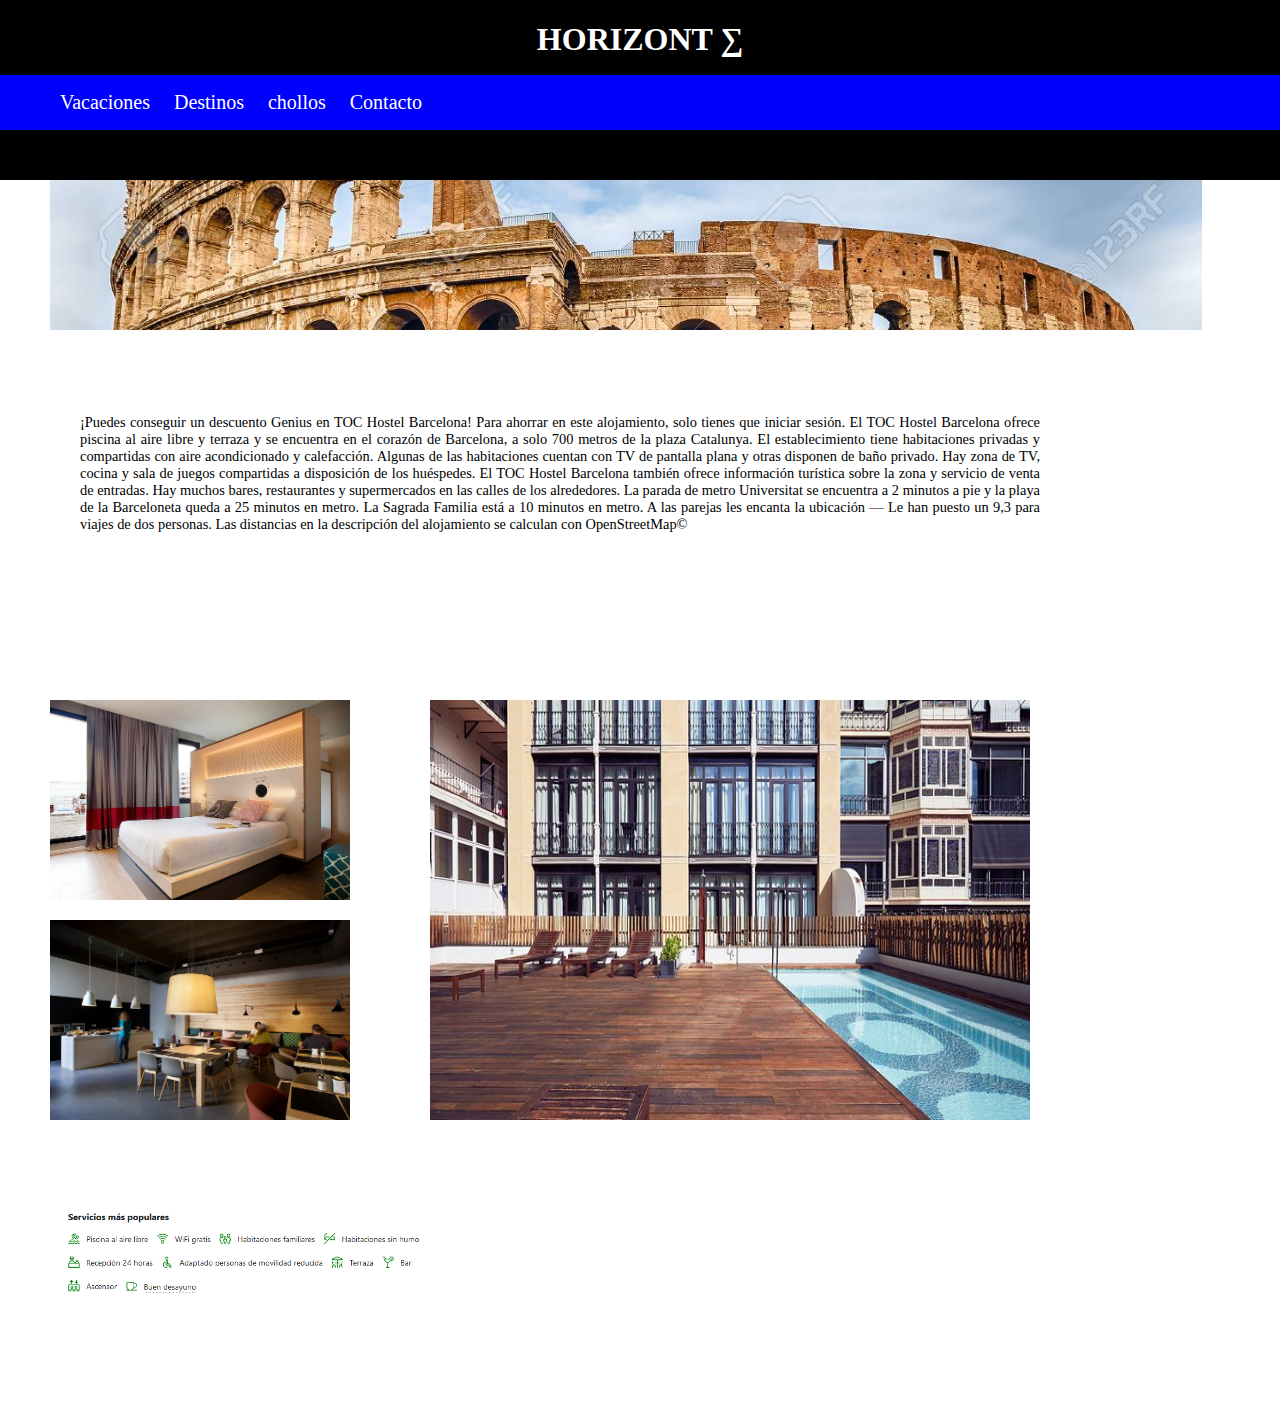
<file: tocbarcelona.html>
<!DOCTYPE html>
<html lang="en">
<head>
    <meta charset="UTF-8">
    <meta name="viewport" content="width=device-width, initial-scale=1.0">
    <link rel="stylesheet" href="colony.css">
    <title>Hotel TOC Barcelona</title>
</head>
<body>
    <header>   
        <h1>HORIZONT  	&#8721</h1>
        <nav>
            <ul>
                <li> <a href="#vacaciones">Vacaciones</a></li>
                <li><a href="#destinos">Destinos</a></li>
                <li><a href="#chollos">chollos</a></li>
                <li><a href="#contacto">Contacto</a></li>
            </ul>
         </nav>
        </header>

      <div id="fotologo">
        
    </div>
    <div id="foto1">
        <img src="images/habitacionbarc.jpg" alt="">
    </div>
    <div id="foto2"><img src="images/comedor barc.jpg" alt=""></div>
    <div id="fotogrande"><img src="images/grandebarcelona.jpg" alt=""></div>
    <div id="contenido">
        <p>

            ¡Puedes conseguir un descuento Genius en TOC Hostel Barcelona! Para ahorrar en este alojamiento, solo tienes que iniciar sesión.
            
            El TOC Hostel Barcelona ofrece piscina al aire libre y terraza y se encuentra en el corazón de Barcelona, ​​a solo 700 metros de la plaza Catalunya.
            
            El establecimiento tiene habitaciones privadas y compartidas con aire acondicionado y calefacción. Algunas de las habitaciones cuentan con TV de pantalla plana y otras disponen de baño privado. Hay zona de TV, cocina y sala de juegos compartidas a disposición de los huéspedes.
            
            El TOC Hostel Barcelona también ofrece información turística sobre la zona y servicio de venta de entradas. Hay muchos bares, restaurantes y supermercados en las calles de los alrededores.
            
            La parada de metro Universitat se encuentra a 2 minutos a pie y la playa de la Barceloneta queda a 25 minutos en metro. La Sagrada Familia está a 10 minutos en metro.
            
            A las parejas les encanta la ubicación — Le han puesto un 9,3 para viajes de dos personas.
            
            Las distancias en la descripción del alojamiento se calculan con OpenStreetMap©</p>
    </div>
    <div id="populares">
        <img src="images/captura.png" alt="">
    </div>
    <div id="frame">
        <iframe src="https://www.google.com/maps/embed?pb=!1m18!1m12!1m3!1d2993.509332375455!2d2.1599887752188027!3d41.38474399616048!2m3!1f0!2f0!3f0!3m2!1i1024!2i768!4f13.1!3m3!1m2!1s0x12a4a28b74bb9af3%3A0xb13042e56d0f40d4!2sTOC%20Hostel%20Barcelona!5e0!3m2!1ses!2ses!4v1706633122775!5m2!1ses!2ses" width="400" height="220" style="border:0;" allowfullscreen="" loading="lazy" referrerpolicy="no-referrer-when-downgrade"></iframe>
    </div>
    
    
</body>
</html>
</file>
<file: style.css>
#container{
    position: relative;
    width: 90vw;
    height: auto;
    margin: 0 auto;
    top: 130px;
    background-color: beige;
    font-family:Georgia, 'Times New Roman', Times, serif;
    z-index: 10;
}
#contenido{
    position: absolute;
    top: 740px;
    left: 60px;
    height: 220px;
    width: 950px;
    text-align: justify;
    font-size: .9em;
    padding: 30px;
    box-sizing: border-box;
    /* border: 2px red solid; */
}
 header{
    position: fixed;
    width: 100%;
    height: 20vh;
    background-color: black;
    color: white;
    top: 0;
    left: 0;
    z-index: 20;

 }

nav {
    position: absolute;
    width: 100%;
    background-color: blue;
    top:75px;
    
}
nav ul li{
    display: inline-block;
}
h1{
    text-align: center;
    
}
#texto{
    text-align: center;
}
#fotologo{
    
    width: 90vw;
    height: 20vh;
    background-image: url(images/anfiteatro.jpg);
    background-size: cover;
    background-repeat: no-repeat;
    background-position: center;

}
a{
    color: white;
    margin-left: 20px;
    font-size: 20px;
    text-decoration: none;
}
a:hover{
    color: burlywood;
}
img:hover{
    cursor: pointer;
    filter: opacity(50%);
}
#foto img {
    width: 200px;
    height: 200px;
}
#foto{
    
    margin-left: 30px;
    float: left;
    width: 200px;
    height: 350px;
    text-align: center;
    border: 2px solid black;
}
#foto a{
    margin: 0;
    padding: 0;
}
#populares{
    position: absolute;
    top: 980px;
    left: 60px;
    height: 220px;
    width: 400px;
    /* border: 2px red solid; */
}
#populares img{
    width: 400px;
    
}
</file>
<file: colony.css>
@counter-style vineta{
    system: cyclic;
    symbols: '📅​';
    suffix: ·"-";
}
header{
    position: fixed;
    width: 100%;
    height: 20vh;
    background-color: black;
    color: white;
    top: 0;
    left: 0;
    z-index: 10;

 }
 nav {
    position: absolute;
    width: 100%;
    background-color: blue;
    top:75px;
    
}
nav ul li{
    display: inline-block;
}
a{
    color: white;
    margin-left: 20px;
    font-size: 20px;
    text-decoration: none;
}
a:hover{
    color: brown;
}
h1{
    text-align: center;
}
#fotologo{
    position: absolute;
    top: 150px;
    left: 50px;
    width: 90vw;
    height: 20vh;
    background-image: url(images/anfiteatro.jpg);
    background-size: cover;
    background-position: center;
}
#foto1{
    position: absolute;
    top: 700px;
    left: 50px;
    height: 200px;
    width: 300px;
    /* border: 2px red solid; */
}
#foto2{
    position: absolute;
    top: 920px;
    left: 50px;
    height: 200px;
    width: 300px;
    /* border: 2px red solid; */
}
#fotogrande{
    position: absolute;
    top: 700px;
    left: 430px;
    height: 420px;
    width: 600px;
    /* border: 2px red solid; */
}
#contenido{
    position: absolute;
    top: 740px;
    left: 60px;
    height: 220px;
    width: 950px;
    text-align: justify;
    font-size: .9em;
    padding: 30px;
    box-sizing: border-box;
    /* border: 2px red solid; */
}

#populares{
    position: absolute;
    top: 1200px;
    left: 60px;
    height: 220px;
    width: 400px;
    /* border: 2px red solid; */
}
#populares img{
    width: 400px;
    
}
#frame{
    position: absolute;
    top: 1200px;
    left: 600px;
    height: 220px;
    width: 400px;
    /* border: 2px red solid; */
}
#foto1 img, #foto2 img{
    width: 300px;
    height: 200px;
    
}
#fotogrande img{
    width: 600px;
    height: 420px;
}
img:hover{
    
    scale: 120%;
}
#precio{
    position: absolute;
    width: 250px;
    height: 100px;
    top: 250px;
    left: 810px;
    /* border: 2px solid red; */


}
#parrafo{
    position: absolute;
    width: 250px;
    height: 100px;
    top: 250px;
    left: 50px;
    /* border: 2px solid red; */
}
#contenido{
    position: absolute;
    width: 1020px;
    height: 300px;
    top: 370px;
    left: 50px;
    /* border: 2px solid red; */
}
#iterinario{
    position: absolute;
    width: 350px;
    height: 300px;
    top: 680px;
    left: 100px;
    /* border: 2px solid red; */
}
#fotoiter{
    position: absolute;
    width: 350px;
    height: 300px;
    top: 680px;
    left: 600px;
    /* border: 2px solid red; */
}
#iterinario ul  li {
    list-style: vineta;
}

#fotoiter img{
    width: 350px;
    height: 300px;
    cursor: pointer;
}
.parrafodiv{
    font-size: 1.2em;
    font-weight: bolder;
}
</file>
<file: formulario.css>
header{
    position: fixed;
    width: 100%;
    height: 20vh;
    background-color: black;
    color: white;
    top: 0;
    left: 0;
    z-index: 20;

 }

nav {
    position: absolute;
    width: 100%;
    background-color: blue;
    top:75px;
    
}
nav ul li{
    display: inline-block;
}
a{
    color: white;
    margin-left: 20px;
    font-size: 20px;
    text-decoration: none;
}
a:hover{
    color: burlywood;
}

#container{
    position: absolute;
    top: 140px;
    left: 250px;
    width: 60vw;
    height: auto;
    margin: 0 auto;
    color: rgb(64, 61, 61);
    background-color: rgb(155, 216, 218);
    border-radius: 20px;
}
label, input{
    margin-left: 30px;
}
.parr{
    font-weight: bolder;
}
h3, h1{
    text-align: center;
}
button{
    margin-left: 270px;
    width: 150px;
    height: 40px;
    background-color: blue;
    color: white;
    border-radius: 20px;
    cursor: pointer;

}
</file>
